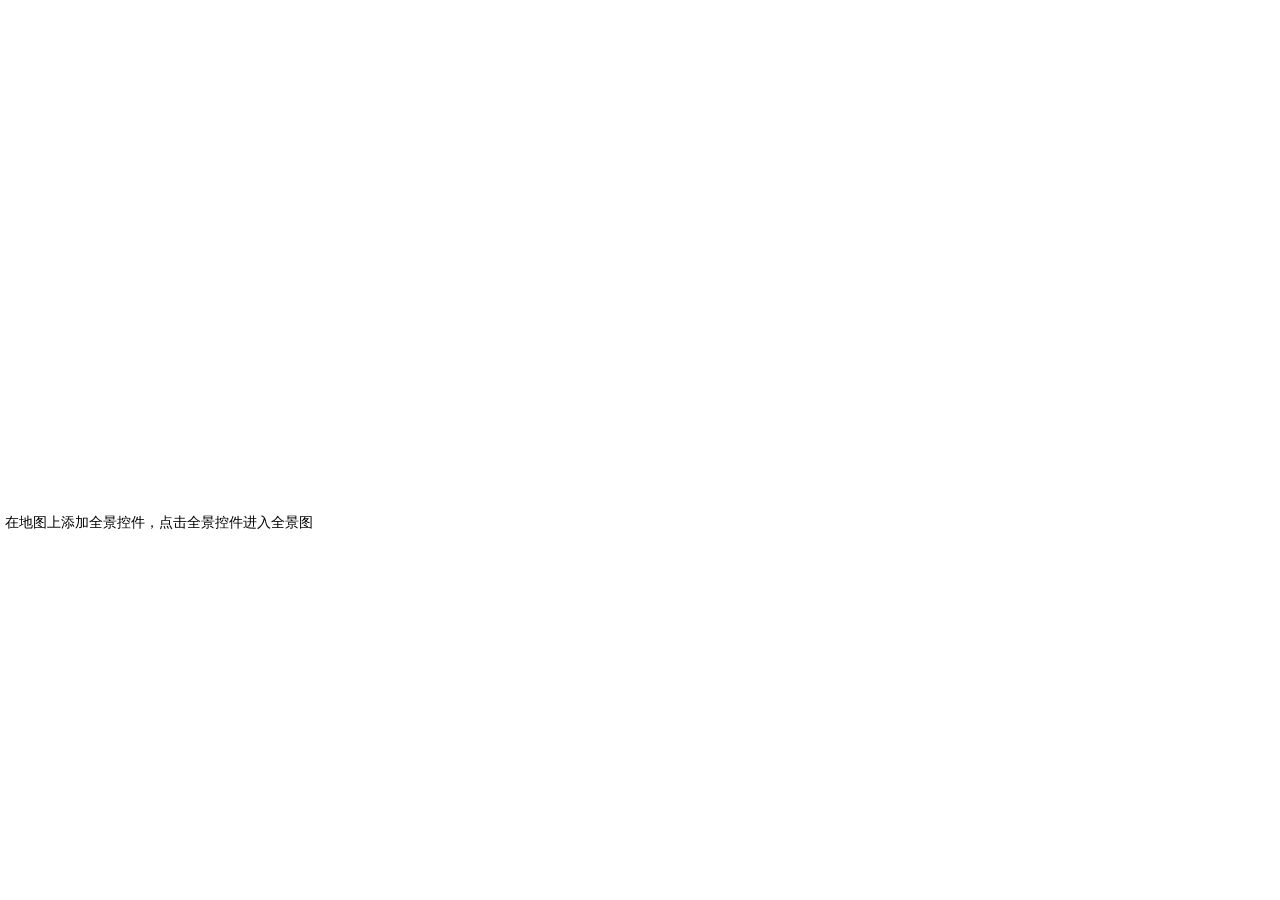
<file: sodaWEB/sodaWEB/test.html>
<!DOCTYPE html>
<html>
<head>
	<meta http-equiv="Content-Type" content="text/html; charset=utf-8" />
	<meta name="viewport" content="initial-scale=1.0, user-scalable=no" />
	<style type="text/css">
		body, html {width: 100%;height: 100%;margin:0;font-family:"微软雅黑";}
		#allmap{width:100%;height:500px;}
		p{margin-left:5px; font-size:14px;}
	</style>
	<script type="text/javascript" src="http://api.map.baidu.com/api?v=2.0&ak=td65yawK3uHPNnSGu1LF3r4GOZohULYe"></script>
	<title>显示全景控件</title>
</head>
<body>
	<div id="allmap"></div>
	<p>在地图上添加全景控件，点击全景控件进入全景图</p>
</body>
</html>
<script type="text/javascript">
	var map = new BMap.Map('allmap');
	map.centerAndZoom(new BMap.Point(120.305456, 31.570037), 12);
	map.enableScrollWheelZoom(true);
	// 覆盖区域图层测试
	map.addTileLayer(new BMap.PanoramaCoverageLayer());

	var stCtrl = new BMap.PanoramaControl(); //构造全景控件
	stCtrl.setOffset(new BMap.Size(20, 20));
	map.addControl(stCtrl);//添加全景控件
</script>
</file>
